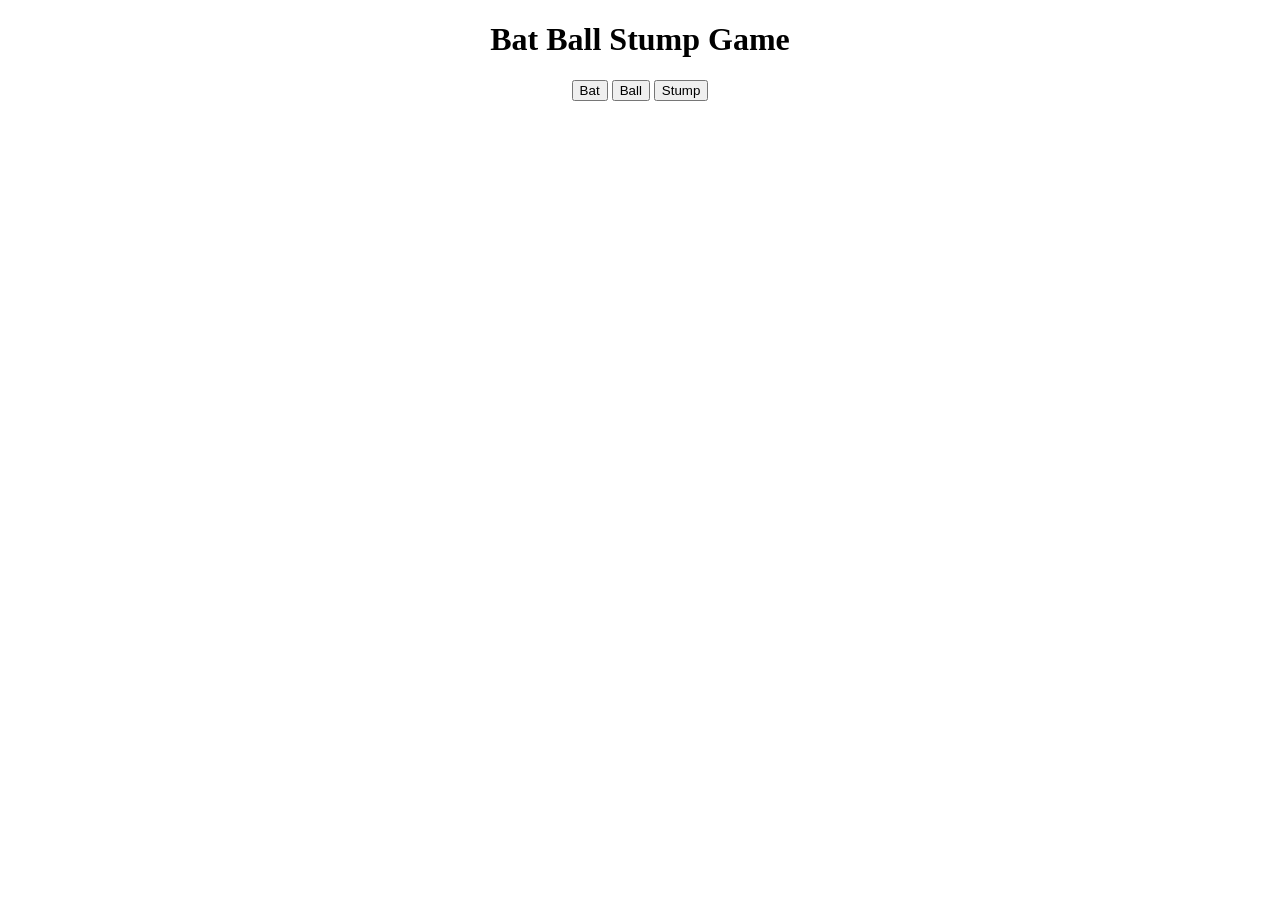
<file: index.html>
<!DOCTYPE html>
<html lang="en">
<head>
    <meta charset="UTF-8">
    <meta name="viewport" content="width=device-width, initial-scale=1.0">
    <title>BAT BALL STUMP</title>
    <link rel="stylesheet" href="style.css">
</head>
<body>
    <h1>Bat Ball Stump Game</h1>

    <button onclick="
    let randomNumber= Math.random()*3;
    let compChoice='';
    if(randomNumber<=1){
         compChoice ='Bat';
    }
    else if(randomNumber<=2){
         compChoice ='Ball';
    }
    else {
         compChoice ='Stump';
    }
    let resultMsg='';
    if(compChoice=='Ball'){
        resultMsg='You Won';
    }
    else if(compChoice=='Bat'){
       resultMsg='Its a Tie';
    }
    else {
        resultMsg='OH! YOU LOST';
    }
    alert(`YOU HAVE CHOOSEN Bat. COMPUTER CHOICE IS ${compChoice} and ${resultMsg}`);
    ">Bat</button>

    <button onclick="
     randomNumber= Math.random()*3;
     compChoice='';
    if(randomNumber<=1){
         compChoice ='Bat';
    }
    else if(randomNumber<=2){
         compChoice ='Ball';
    }
    else {
         compChoice ='Stump';
    }
     resultMsg='';
    if(compChoice=='Ball'){
        resultMsg='Its a Tie';
    }
    else if(compChoice=='Bat'){
        resultMsg='OH! YOU LOST';
    }
    else {
        resultMsg='You Won';
    }
    alert(`YOU HAVE CHOOSEN Ball. COMPUTER CHOICE IS ${compChoice} and ${resultMsg}`);
    ">Ball</button>

    <button onclick="
     randomNumber= Math.random()*3;
     compChoice='';
    if(randomNumber<=1){
         compChoice ='Bat';
    }
    else if(randomNumber<=2){
         compChoice ='Ball';
    }
    else {
         compChoice ='Stump';
    }
     resultMsg='';
    if(compChoice=='Ball'){
        resultMsg= 'OH! You lost';
    }
    else if(compChoice=='Bat'){
        resultMsg='You Won';
    }
    else {
       resultMsg= 'Its a Tie';
    }
    alert(`YOU HAVE CHOOSEN Stump. COMPUTER CHOICE IS ${compChoice} and ${resultMsg}`);
    ">Stump</button>
</body>
</html>
</file>
<file: style.css>
body{
    text-align: center;
}
.choice-button{

    height: 100px;

    width: 100px;
    border: none;
    margin: 10px;
    background-color: rgb(143, 237, 143);

border-radius: 50px;
cursor: pointer;
}

.choice-image{
     height: 75px;



}
</file>
